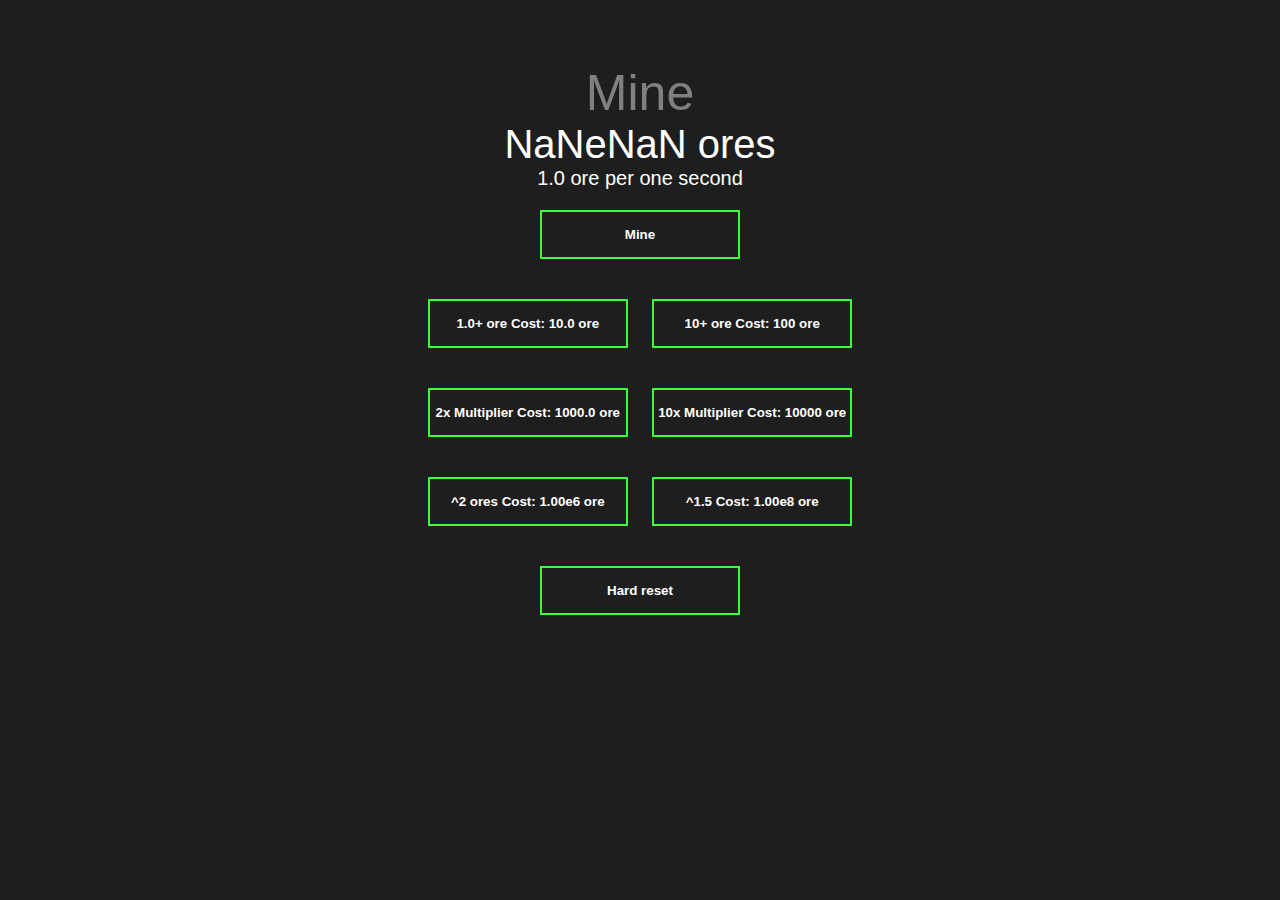
<file: index.html>
<html lang="en">
<head>
    <meta charset="UTF-8">
    <meta name="viewport" content="width=device-width, initial-scale=1.0">
    <link rel="stylesheet" href="css/styles.css">
    <title>Mine</title>
</head>
<body>
    <div class="Title">

        <span>Mine</span>

    </div>

   <div id="#mine"> 
   <div class="currency">

    <span id="oremined">0 ores</span>

   </div>
   
   <div class="currencypersec">

   <span id="oreminedpersec">1 ore per one second</span>

   </div>

   <div class="button">

    <button onclick="mine()">Mine</button>
    </div>

   <div class="upgrade">

    <button onclick="buyoresperclick()" id="perclickupgrade">Cost: 10 ore</button>
    <button onclick="buyUpgrade_1()" id="Upgrade_1btn">10+ ore Cost: 100 ore</button>
  
   </div>
   
   <div class="upgrade2">

    <button onclick="buyoresperclickmultiplier()" id="perclickupgrademultiplier">2x Multiplier Cost: 1000 ore</button>
    <button onclick="buyUpgrade_2()" id="Upgrade_2btn">10x Multiplier Cost: 10000 ore</button>

</div>

    <div class="upgrade3">

        <button onclick="buyoresperclickexponent()" id="perclickupgradeexponent">2^ ores Cost: 1000000 ore</button>

        <button onclick="buyUpgrade_3()" id="Upgrade_3btn">^1.5 Cost: 1.00e8 ore</button>

    </div>

   <div>
    <button onclick="openConfirmation()">Hard reset</button>
    <div class="confirmation" id="confirmation">
        <h2>Do you really want to hard reset?</h2>
        <p>If yes, Reload after hard reset and wait 15 seconds then reload again for NaN to clear</p>
        <button onclick="deletesavefile()">Yes</button> <button onclick="closeConfirmation()">No</button>
    </div>
</body>
<script src="js/main.js"></script>
<script src="js/gameLoop.js"></script>
<script src="js/saveGame.js"></script>
</html>
</file>
<file: css/styles.css>
*{
    font-family: sans-serif;
}

body{
    background-color: rgb(30, 30, 30);
    margin-top: 5%;
    text-align: center;
}

.Title {
    font-size: 50;
    color: grey
}

.currency {
    text-align: center;
    font-size: 40;
    color: #fff;
}

.currencypersec {
    font-size: 20;
    color: #fff;
}

button {
    width: 200px;
    padding: 15px 0;
    text-align: center;
    margin: 20px 10px;
    font-weight: bold;
    border: 2px solid #3eff37;
    background: transparent;
    color: #fff;
    cursor: pointer;
    overflow: hidden;
}

.confirmation {
    width: 450px;
    height: 250px;
    background: #6B0504;
    border-radius: 6px;
    position: absolute;
    top: 0;
    left: 50%;
    transform: translate(-50%, -50%) scale(0.1);
    text-align: center;
    padding: 0 30px 30px;
    visibility: hidden;
    transition: transform 0.4s, top 0.4s;
}

.open-confirmation {
    visibility: visible;
    top: 50%;
    transform: translate(-50%, -50%) scale(1);
}
</file>
